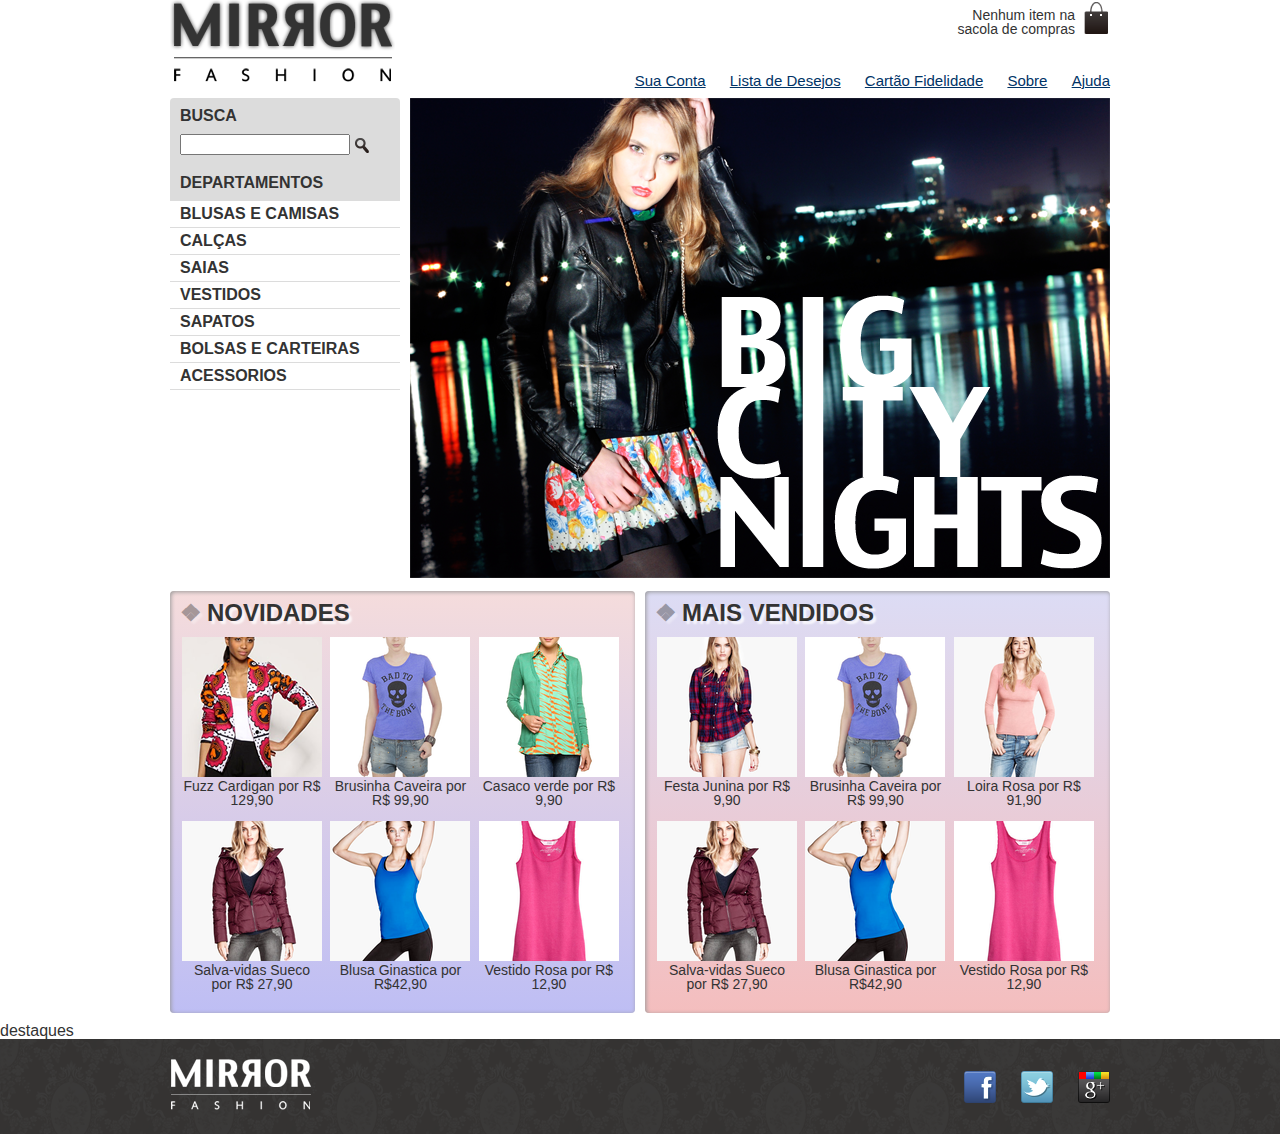
<file: mirrorfashion/index.html>
<!DOCTYPE html>
<html>
    <head>
        <title>Mirror Fashion</title>
        <meta charset="utf-8">
        <link rel="stylesheet" href="css/reset.css">
        <link rel="stylesheet" href="css/estilos.css">
    </head>

<body>
    <header class="container">
        <h1><img src="img/logo.png" alt="Mirror Fashion"></h1>
        <p class="sacola">Nenhum item na sacola de compras</p>
        <nav class ="menu-opcoes">
            <ul>
                <li><a href="#">Sua Conta</a></li>
                <li><a href="#">Lista de Desejos</a></li>
                <li><a href="#">Cartão Fidelidade</a></li>
                <li><a href="sobre.html">Sobre</a></li>
                <li><a href="#">Ajuda</a></li>
            </ul>
        </nav>
    </header>
    <div class="container destaque">
            <section class="busca">
                <h2>Busca</h2>
        <form >
            <input type="search">
            <input type="image" src="img/busca.png" class="lupa">

        </form>
            </section>
            <section class="menu-departamentos">
                <h2>Departamentos</h2>
                <nav>    
                    <ul>
                        <li><a href="#">blusas e camisas</a>
                            <ul>
                                <li><a href="#">Manga curta</a></li>
                                <li><a href="#">Manga comprida</a></li>
                                <li><a href="#">Camisa social</a></li>
                                <li><a href="#">Camisa casual</a></li>
                            </ul>
                        </li>
                        <li><a href="#">calças</a></li>
                        <li><a href="#">saias</a></li>
                        <li><a href="#">vestidos</a></li>
                        <li><a href="#">sapatos</a></li>
                        <li><a href="#">bolsas e carteiras</a></li>
                        <li><a href="#">Acessorios</a></li>
                    </ul>
                </nav>
            </section> <!-- fim menu departamentos -->
            <img src="img/destaque-home.png" alt="Promoção: Big City Night">
    </div><!--fim do container destaque -->       
    <section id="main">
        <div class ="container paineis">
            <!-- paoineis de novidades e mais vendidos -->
            <section class="painel novidades">
                <h2>Novidades</h2>
                <ol>
                    <li>
                        <a href="produto.html">
                            <figure>
                                <img src="img/produtos/miniatura1.png">
                                <figcaption>Fuzz Cardigan por R$ 129,90</figcaption>
                            </figure>
                        </a>
                    </li>
                    <li>
                        <a href="produto.html">
                            <figure>
                                <img src="img/produtos/miniatura2.png">
                                <figcaption>Brusinha Caveira por R$ 99,90</figcaption>
                            </figure>
                        </a>
                    </li>
                    <li>
                        <a href="produto.html">
                            <figure>
                   
                                <img src="img/produtos/miniatura3.png">
                                <figcaption>Casaco verde por R$ 9,90</figcaption>
                            </figure>
                            </figure>
                        </a>
                    </li>
                    <li>
                        <a href="produto.html">
                            <figure>
                                <img src="img/produtos/miniatura4.png">
                                <figcaption>Salva-vidas Sueco por R$ 27,90</figcaption>
                            </figure>
                        </a>
                    </li>
                    <li>
                        <a href="produto.html">
                            <figure>
                                <img src="img/produtos/miniatura5.png">
                                <figcaption>Blusa Ginastica por R$42,90</figcaption>
                            </figure>
                        </a>
                    </li>
                    <li>
                        <a href="produto.html">
                            <figure>
                                <img src="img/produtos/miniatura6.png">
                                <figcaption>Vestido Rosa por R$ 12,90</figcaption>
                            </figure>
                        </a>
                    </li>
                </ol>
            </section> <!-- fim do painel novidades -->
            <section class="painel mais-vendidos">
                <h2>Mais Vendidos</h2>
                <ol>
                    <li>
                        <a href="produto.html">
                            <figure>
                                <img src="img/produtos/miniatura9.png">
                                <figcaption>Festa Junina por R$ 9,90</figcaption>
                            </figure>
                        </a>
                    </li>
<li>
                        <a href="produto.html">
                            <figure>
                                <img src="img/produtos/miniatura2.png">
                                <figcaption>Brusinha Caveira por R$ 99,90</figcaption>
                            </figure>
                        </a>
                    </li>
                    <li>
                        <a href="produto.html">
                            <figure>
                                <img src="img/produtos/miniatura10.png">
                                <figcaption>Loira Rosa por R$ 91,90</figcaption>
                            </figure>
                        </a>
                    </li>
                    <li>
                        <a href="produto.html">
                            <figure>
                                <img src="img/produtos/miniatura4.png">
                                <figcaption>Salva-vidas Sueco por R$ 27,90</figcaption>
                            </figure>
                        </a>
                    </li>
                    <li>
                        <a href="produto.html">
                            <figure>
                                <img src="img/produtos/miniatura5.png">
                                <figcaption>Blusa Ginastica por R$42,90</figcaption>
                            </figure>
                        </a>
                    </li>
                    <li>
                        <a href="produto.html">
                            <figure>
                                <img src="img/produtos/miniatura6.png">
                                <figcaption>Vestido Rosa por R$ 12,90</figcaption>
                            </figure>
                        </a>
                    </li>
                </ol>
            </section> <!-- fim do painel mais-vendidos-->
        </div>
    </section>
    <section id="destaques">
        destaques
    </section>
    <footer>

        <div class="container">
        <img src="img/logo-rodape.png" alt="Logo Mirror Fashion">
        <ul class="social">
            <li> <a href="http://facebook.com/mirrorfashion"></a></li>
            <li> <a href="http://twitter.com/mirrorfashion"></a></li>
            <li> <a href="http://plus.google.com/mirrorfashion"></a></li>
        </ul>
        </div>
    </footer>

</body>

</html>
</file>
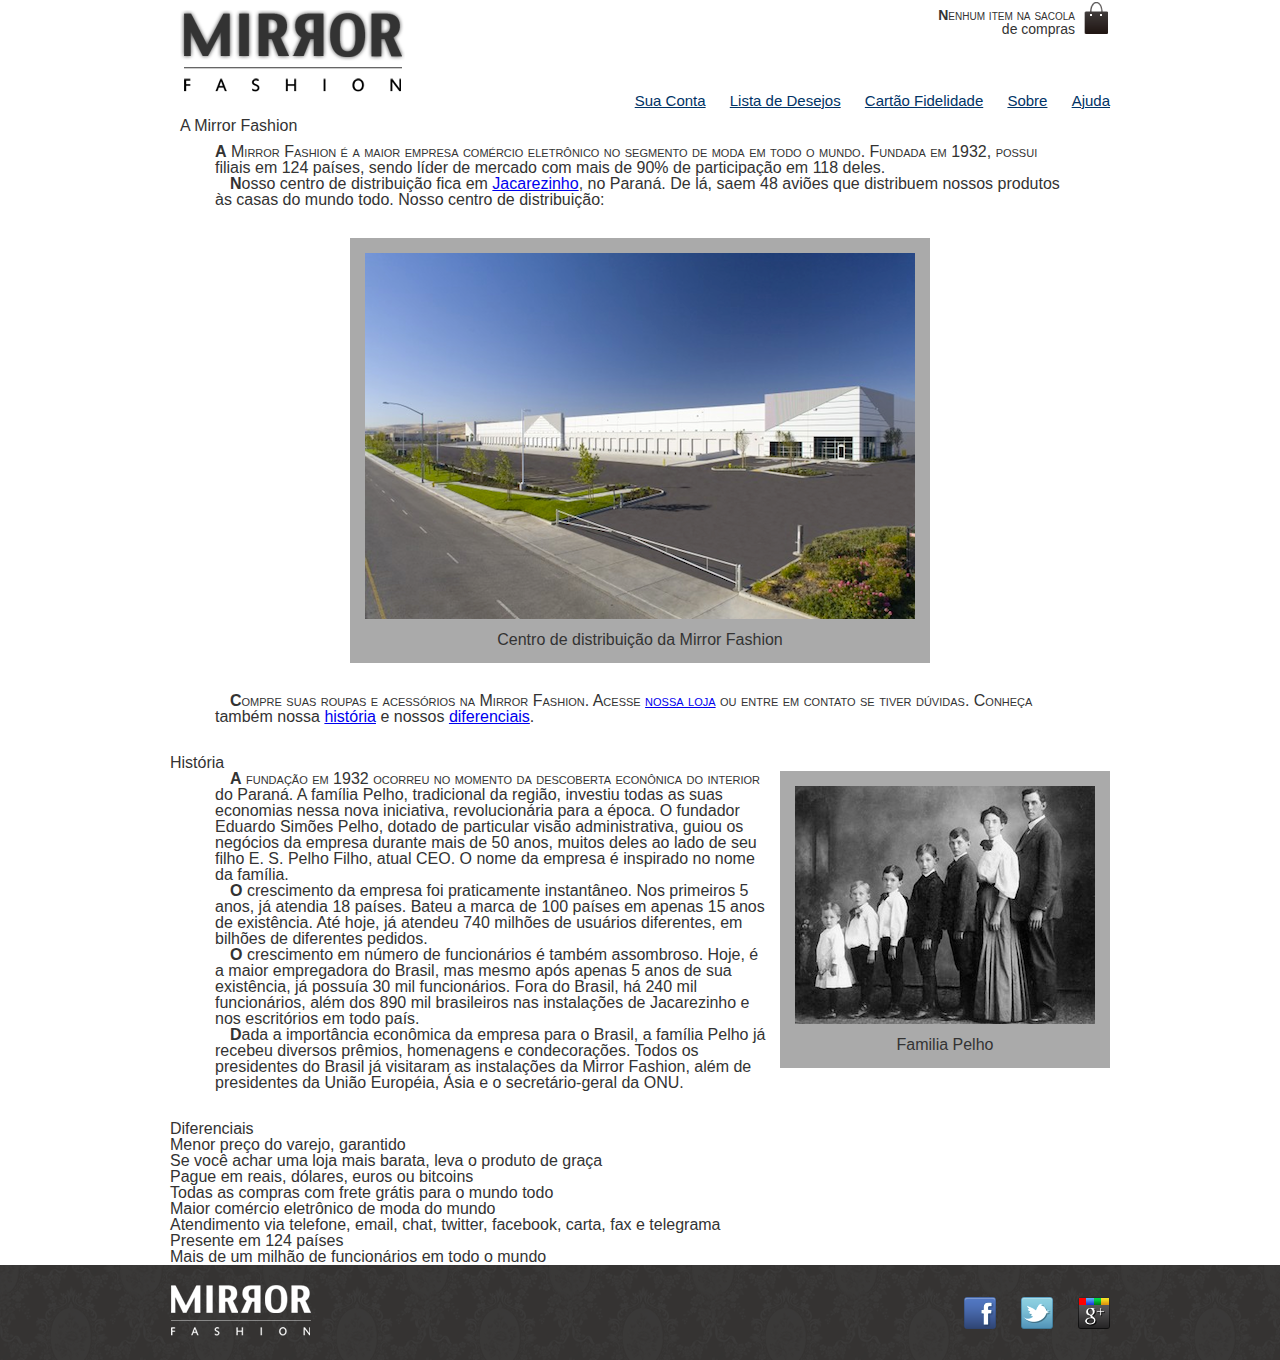
<file: mirrorfashion/sobre.html>
<!DOCTYPE html>
<html>
    <head>
        <meta charset="utf-8">
         <link rel="stylesheet" href="css/reset.css">
        <link rel="stylesheet" href="css/sobre.css">
        <title>Sobre a Mirror Fashion</title>
        <style>
            h1 {
                padding: 10px;
            }
            h2{
                margin-top: 30px;
            }
            p {
                padding: 0 45px;
                text-indent: 15px;
            }
            figure{
                padding: 15px;
                margin: 30px;
                
            }
            figcaption{
                margin-top: 10px;
                text-align: center;
            }
          
            #centro-distribuicao {
                margin-left: auto;
                margin-right: auto;
                width: 550px;
                background-color: #AAA;
            }
            #familia-pelho {
                float: right;
                margin: 0 0 10px 10px;
                background-color: #AAA;
            }
        </style>
    </head>
   
    <body>
        <header class="container">
        <h1><img src="img/logo.png" alt="Mirror Fashion"></h1>
        <p class="sacola">Nenhum item na sacola de compras</p>
        <nav class ="menu-opcoes">
            <ul>
                <li><a href="#">Sua Conta</a></li>
                <li><a href="#">Lista de Desejos</a></li>
                <li><a href="#">Cartão Fidelidade</a></li>
                <li><a href="sobre.html">Sobre</a></li>
                <li><a href="#">Ajuda</a></li>
            </ul>
        </nav>
    </header>
       
    <div class="container">    
        <h1>A Mirror Fashion</h1>
        <p>A Mirror Fashion é a maior empresa comércio eletrônico no segmento de moda em todo o mundo. 
Fundada em 1932, possui filiais em 124 países, sendo líder de mercado com mais de 90% de 
participação em 118 deles.</p>

<p>Nosso centro de distribuição fica em <a href="https://maps.google.com.br/?q=Jacarezinho">Jacarezinho</a>, no Paraná. De lá, saem 48 aviões que 
distribuem nossos produtos às casas do mundo todo. Nosso centro de distribuição:</p>
<figure id="centro-distribuicao">
    <img src="img/centro-distribuicao.png">
    <figcaption>Centro de distribuição da Mirror Fashion</figcaption>
</figure>
<p>Compre suas roupas e acessórios na Mirror Fashion. Acesse <a href="index.html">nossa loja</a> ou entre em contato 
se tiver dúvidas. Conheça também nossa <a href="#historia">história</a> e nossos <a href="#diferenciais">diferenciais</a>.</p>

<h2 id="historia">História</h2>
<figure id="familia-pelho">
    <img src="img/familia-pelho.jpg" alt="Familia Pelho">
    <figcaption>Familia Pelho</figcaption>
</figure>

    <p>A fundação em 1932 ocorreu no momento da descoberta econônica do interior do Paraná. A 
família Pelho, tradicional da região, investiu todas as suas economias nessa nova iniciativa, 
revolucionária para a época. O fundador Eduardo Simões Pelho, dotado de particular visão 
administrativa, guiou os negócios da empresa durante mais de 50 anos, muitos deles ao lado 
de seu filho E. S. Pelho Filho, atual CEO. O nome da empresa é inspirado no nome da família.</p>

<p>O crescimento da empresa foi praticamente instantâneo. Nos primeiros 5 anos, já atendia 18 países. 
Bateu a marca de 100 países em apenas 15 anos de existência. Até hoje, já atendeu 740 milhões 
de usuários diferentes, em bilhões de diferentes pedidos.</p>

<p>O crescimento em número de funcionários é também assombroso. Hoje, é a maior empregadora do 
Brasil, mas mesmo após apenas 5 anos de sua existência, já possuía 30 mil funcionários. Fora do 
Brasil, há 240 mil funcionários, além dos 890 mil brasileiros nas instalações de Jacarezinho e 
nos escritórios em todo país.</p>

<p>Dada a importância econômica da empresa para o Brasil, a família Pelho já recebeu diversos prêmios, 
homenagens e condecorações. Todos os presidentes do Brasil já visitaram as instalações da Mirror 
Fashion, além de presidentes da União Européia, Ásia e o secretário-geral da ONU.</p>
<h2 id="diferenciais">Diferenciais</h2>    
    <ul>
        <li>Menor preço do varejo, garantido</li>
        <li>Se você achar uma loja mais barata, leva o produto de graça</li>
        <li>Pague em reais, dólares, euros ou bitcoins</li>
        <li>Todas as compras com frete grátis para o mundo todo</li>
        <li>Maior comércio eletrônico de moda do mundo</li>
        <li>Atendimento via telefone, email, chat, twitter, facebook, carta, fax e telegrama</li>
        <li>Presente em 124 países</li>
        <li>Mais de um milhão de funcionários em todo o mundo</li>
    </div>
    </ul>
        <footer>
        <div class="container">
        <img src="img/logo-rodape.png" alt="Logo Mirror Fashion">
        <ul class="social">
            <li> <a href="http://facebook.com/mirrorfashion"></a></li>
            <li> <a href="http://twitter.com/mirrorfashion"></a></li>
            <li> <a href="http://plus.google.com/mirrorfashion"></a></li>
        </ul>
        </div>
    </footer>

    

    </body>
</html>
</file>
<file: mirrorfashion/css/estilos.css>
.sacola {
    background: url(../img/sacola.png) no-repeat top right;
    font-size: 14px;
    padding-right: 35px;
    text-align: right;
    width: 140px;
}

.menu-opcoes ul{
    font-size: 15px;
}
.menu-opcoes a {
    color: #003366;
}

body {
    color: #333333;
    font-family: "Lucida Sans Unicode", "Lucida Grande", sans-serif;
}
.menu-opcoes ul li {
    display: inline;
    margin-left: 20px;
}

.sacola {
    padding-top: 8px;
    position: absolute;
    top: 0;
    right: 0;
}

.container {
    margin: 0 auto;
    width: 940px;
}

header {
    position: relative;
}

.menu-opcoes {
    position: absolute;
    bottom: 0;
    right: 0;
}
.busca, .menu-departamentos {
    float: left;
    background-color: #dcdcdc;
    font-weight: bold;
    text-transform: uppercase;
    margin-right: 10px;
    width: 230px;
}
.busca h2, .busca form, .menu-departamentos h2 {
    margin: 10px;
}

.menu-departamentos {
    clear: left;
    text-transform: uppercase;
}
.item-menu {
    text-decoration: none;
}
.menu-departamentos li {
    background-color: white;
    margin-bottom: 1px;
    padding: 5px 10px;
}

.menu-departamentos a {
    color: #333333;
    text-decoration: none;
    margin-top: 10px;
    padding-bottom: 10px;
}
.busca input {
    vertical-align: middle;
}

.busca input[type=search]{
    width: 170px;
}
.destaque {
    margin-top: 10px;
}

.painel {
    margin: 10px 0;
    padding: 10px;
    width: 445px;
}

.novidades {
    float: left;
}
.mais-vendidos {
    float: right;
}
.painel li {
    display: inline-block;
    vertical-align: top;
    width: 140px;

    margin: 2px;
    padding-bottom: 10px;
}
.painel h2 {
    font-size: 24px;
    font-weight: bold;
    text-transform: uppercase;
    margin-bottom: 10px;
}

.painel a {
    color: #333;
    font-size: 14px;
    text-align: center;
    text-decoration: none;
}

.novidades {
    background-color: #f5dcdc;
    background: linear-gradient(#f5dcdc, #bebef4);
}

.mais-vendidos {
    background-color: #dcdcf5;
    background: linear-gradient(#dcdcf5, #f4bebe);
    
}

footer {
    background-image: url(../img/fundo-rodape.png);
    clear: both;
    padding: 20px 0;
}

.social a {
    /*tamanho da imagem */
    height: 32px;
    width: 32px;

/*image replacement */
    display: block;
text-indent: -9999px;
}

.social a[href*="facebook.com"] {
    background-image: url(../img/facebook.png);
}
.social a[href*="twitter.com"]{
    background-image: url(../img/twitter.png);
}
.social a[href*="plus.google.com"] {
    background-image: url(../img/googleplus.png);
}

footer .container {
    position: relative;
}

.social {
    position: absolute;
    top: 12px;
    right: 0;
}

.social li {
    float: left;
    margin-left: 25px;
}
.menu-opcoes a:hover {
    color: #007dc6;
}
.menu-opcoes a:active {
    color: #867dc6
}

.menu-departamentos li ul {
    display: none;
}
.menu-departamentos li:hover ul {
    display: block;
}

.menu-departamentos ul ul li {
    background-color: #dcdcdc
}

.menu-departamentos li li a:before {
    content: '\272a ';
    padding-right: 3px;
}

.painel h2:before {
    content: '\2756';
    padding-right: 5px;
    opacity: 0.4;
}
.painel{
    border-radius: 4px;
    box-shadow: inset 1px 1px 4px #999;
}
.painel h2 {
    text-shadow: 3px 3px 2px rgba(255,255,255,0.8);
}

.busca {
    border-top-left-radius: 4px;
    border-top-right-radius: 4px;
}
.painel li:hover {
    background-color: rgba(255,255,255,0.8);
    box-shadow: 0 0 5px #333;
    transition: 0.7s ease-in;
    transform: scale(1.2) rotate(-5deg);
}
.painel li:nth-child(2n):hover {
    transform: scale(1.2) rotate(5deg);
}
.painel li {
    transition: 0.7s ease-out;
}
</file>
<file: mirrorfashion/css/sobre.css>
.sacola {
    background: url(../img/sacola.png) no-repeat top right;
    font-size: 14px;
    padding-right: 35px;
    text-align: right;
    width: 140px;
}

.menu-opcoes ul{
    font-size: 15px;
}
.menu-opcoes a {
    color: #003366;
}

body {
    color: #333333;
    font-family: "Lucida Sans Unicode", "Lucida Grande", sans-serif;
}
.menu-opcoes ul li {
    display: inline;
    margin-left: 20px;
}

.sacola {
    padding-top: 8px;
    position: absolute;
    top: 0;
    right: 0;
}

.container {
    margin: 0 auto;
    width: 940px;
}

header {
    position: relative;
}

.menu-opcoes {
    position: absolute;
    bottom: 0;
    right: 0;
}
.busca, .menu-departamentos {
    float: left;
    background-color: #dcdcdc;
    font-weight: bold;
    text-transform: uppercase;
    margin-right: 10px;
    width: 230px;
}
.busca h2, .busca form, .menu-departamentos h2 {
    margin: 10px;
}

.menu-departamentos {
    clear: left;
    text-transform: uppercase;
}
.item-menu {
    text-decoration: none;
}
.menu-departamentos li {
    background-color: white;
    margin-bottom: 1px;
    padding: 5px 10px;
}

.menu-departamentos a {
    color: #333333;
    text-decoration: none;
    margin-top: 10px;
    padding-bottom: 10px;
}
.busca input {
    vertical-align: middle;
}

.busca input[type=search]{
    width: 170px;
}
.destaque {
    margin-top: 10px;
}

.painel {
    margin: 10px 0;
    padding: 10px;
    width: 445px;
}

.novidades {
    float: left;
}
.mais-vendidos {
    float: right;
}
.painel li {
    display: inline-block;
    vertical-align: top;
    width: 140px;

    margin: 2px;
    padding-bottom: 10px;
}
.painel h2 {
    font-size: 24px;
    font-weight: bold;
    text-transform: uppercase;
    margin-bottom: 10px;
}

.painel a {
    color: #333;
    font-size: 14px;
    text-align: center;
    text-decoration: none;
}

.novidades {
    background-color: #f5dcdc;
}

.mais-vendidos {
    background-color: #dcdcf5;
    
}

footer {
    background-image: url(../img/fundo-rodape.png);
    clear: both;
    padding: 20px 0;
}

.social a {
    /*tamanho da imagem */
    height: 32px;
    width: 32px;

/*image replacement */
    display: block;
text-indent: -9999px;
}

.social a[href*="facebook.com"] {
    background-image: url(../img/facebook.png);
}
.social a[href*="twitter.com"]{
    background-image: url(../img/twitter.png);
}
.social a[href*="plus.google.com"] {
    background-image: url(../img/googleplus.png);
}

footer .container {
    position: relative;
}

.social {
    position: absolute;
    top: 12px;
    right: 0;
}

.social li {
    float: left;
    margin-left: 25px;
}

p:first-letter {
    font-weight: bold;
}

h1 + p {
    text-indent: 0;
}

:not(p) + p:first-line {
    font-variant: small-caps;
}
 
  h1 {
                padding: 10px;
            }
            h2{
                margin-top: 30px;
            }
            p {
                padding: 0 45px;
                text-indent: 15px;
            }
            figure{
                padding: 15px;
                margin: 30px;
                
            }
            figcaption{
                margin-top: 10px;
                text-align: center;
            }
          
            #centro-distribuicao {
                margin-left: auto;
                margin-right: auto;
                width: 550px;
                background-color: #AAA;
            }
            #familia-pelho {
                float: right;
                margin: 0 0 10px 10px;
                background-color: #AAA;
            }
</file>
